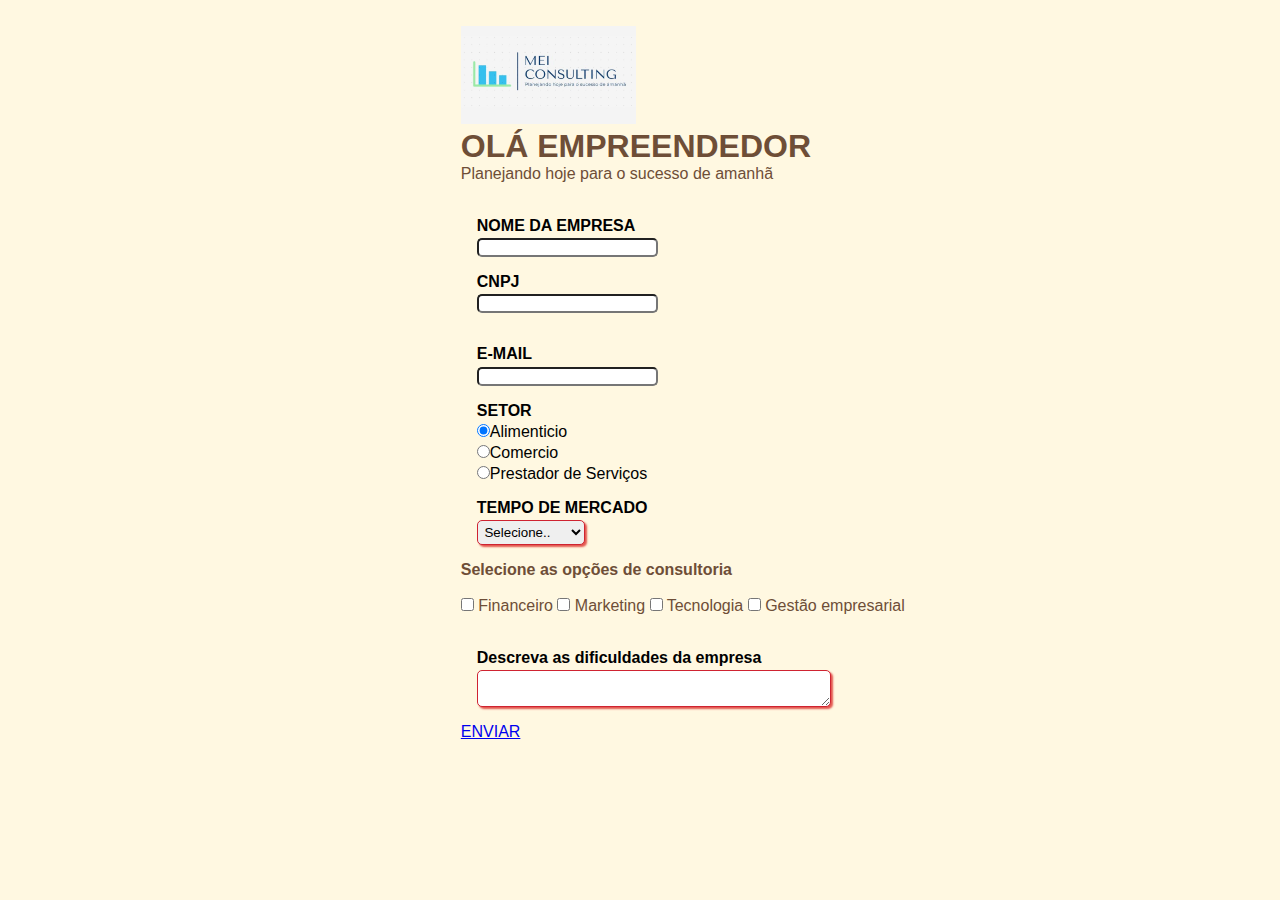
<file: index.html>
<!DOCTYPE html>
<html lang="en">

<head>
    <meta charset="UTF-8">
    <meta name="viewport" content="width=device-width, initial-scale=1.0">
    <title>MEI CONSULTING</title>
    <link rel="shortcut icon" href="./Assets/favicon2.png">
    <link rel="stylesheet" href="Assets/css/style.css">

</head>

<body>

    <img src="./Assets/favicon.jpeg" alt="Logo" width="175" height="">



    <div>


        <h1 id="Titulo"> OLÁ EMPREENDEDOR</h1>
        <p id="Subtitulo"> Planejando hoje para o sucesso de amanhã</p>
        <!-- utilizado (br) para pular uma linha -->
        <br>

    </div>

    <form>
        <fieldset class="grupo">
            <div class="campo">
                <label for="Nome"> <strong> NOME DA EMPRESA</strong></label>
                <input type="text" name="NOME DA EMPRESA" id="NOME DA EMPRESA" required>
            </div>

            <div class="campo">
                <label for="nome"> <strong> CNPJ</label></strong>
                <input type="text" name="CPF" id="CPF" required>
            </div>
        </fieldset>

        <div class="campo">
            <label for="Email"><strong> E-MAIL</label></strong>
            <input type="email" Nome="email" id="email">
        </div>

        <div class="campo">
            <label><strong> SETOR</label></strong>

            <label>
                <input type="radio" name="devweb" value="Alimenticio" checked>Alimenticio</label>
            <label>
                <input type="radio" name="devweb" value="Comercio">Comercio</label>
            <label>
                <input type="radio" name="devweb" value="Manuteção">Prestador de Serviços</label>
            <label>

        </div>
        <div class="campo">
            <label for="Serviços"><strong>TEMPO DE MERCADO</label></strong>

            <select id="Serviços">
                <option selected disabled value="">Selecione..</option>
                <option> 6 a 12 meses</option>
                <option> 1 a 3 anos</option>
                <option>7 a 10 anos</option>
            </select>
        </div>

        <fieldset class="grupo">
            <div id="checkbox" <label><strong> Selecione as opções de consultoria</label><br><br></strong>
                <input type="checkbox" id="consultoria1" name="consultoria1" value="Financeiro">
                <label for="consultoria1">Financeiro</label>
                <input type="checkbox" id="consultoria2" name="consultoria2" value="Marketing">
                <label for="consultoria2">Marketing</label>
                <input type="checkbox" id="consultoria3" name="consultoria3" value="Tecnologia ">
                <label for="consultoria3">Tecnologia</label>
                <input type="checkbox" id="consultoria4" name="consultoria4" value="Gestão empresarial">
                <label for="consultoria4">Gestão empresarial</label>

            </div>
        </fieldset>

        <div class="campo">
            <br>
            <label><strong> Descreva as dificuldades da empresa</label></strong>
            <textarea row="6" style="width: 26em;" id="dificuldades" name="dificuldades"></textarea>
        </div>
        <a href="./Agradecimentos.html">ENVIAR</a>

    </form>


</body>


</html>
</file>
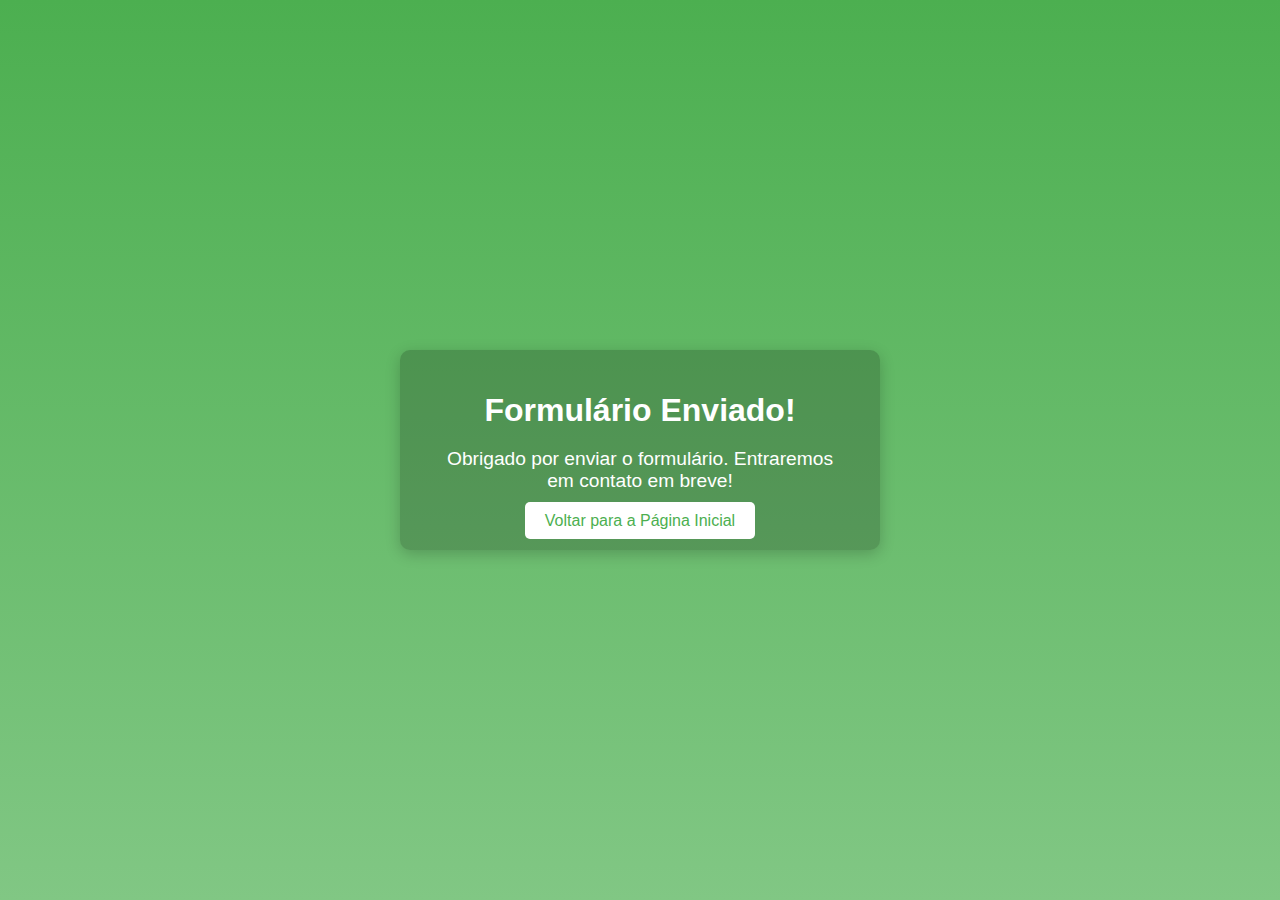
<file: Agradecimentos.html>
<!DOCTYPE html>
<html lang="pt-BR">
<head>
    <meta charset="UTF-8">
    <meta name="viewport" content="width=device-width, initial-scale=1.0">
    <link rel="shortcut icon" href="./Assets/favicon2.png">
    <title>Formulário Enviado</title>
    <style>
        body {
            margin: 0;
            font-family: Arial, sans-serif;
            display: flex;
            justify-content: center;
            align-items: center;
            height: 100vh;
            background: linear-gradient(to bottom, #4caf50, #81c784);
            color: white;
        }
        .container {
            text-align: center;
            background: rgba(0, 0, 0, 0.2);
            padding: 20px 40px;
            border-radius: 10px;
            box-shadow: 0 4px 15px rgba(0, 0, 0, 0.2);
            max-width: 400px;
            width: 100%;
        }
        h1 {
            font-size: 2rem;
            margin-bottom: 15px;
        }
        p {
            font-size: 1.2rem;
            margin-bottom: 20px;
        }
        a {
            text-decoration: none;
            background: white;
            color: #4caf50;
            padding: 10px 20px;
            border-radius: 5px;
            font-size: 1rem;
            transition: 0.3s;
        }
        a:hover {
            background: #e8f5e9;
        }
    </style>
</head>
<body>
    <div class="container">
        <h1>Formulário Enviado!</h1>
        <p>Obrigado por enviar o formulário. Entraremos em contato em breve!</p>
        <a href="index.html">Voltar para a Página Inicial</a>
    </div>
</body>
</html>
</file>
<file: Assets/css/style.css>
@charset "utf-8";

* {
    margin: 0%;
    padding: 0%;
}

#titulo{
    font-family: sans-serif;
    color:#212529;
    margin-left: 7%;
}

#subtitulo{
    font-family: sans-serif;
    color: #212529;
    margin-left: 10%;
}

fieldset{
    border: 0;
}

body{
    background-color:#FFF8E1;
    font-family: sans-serif;
    font-size: 1em;
    color: RGB(110, 78, 55);
    margin-left: 36%;
    margin-top: 2%;
    justify-content: center ;

    
    }


input, select,textarea,button{
    border-radius: 5px;
}

.campo{
    margin: 1em;
}

.campo label{
    margin-bottom: 0.2em;
    color: rgb(0, 0, 0);
    display: block;
}

fieldset.grupo.campo{
    float: left;
    margin: 1em;
}

.campo.input[type="text"], .campo input [type="Email"], .campo select, .campo textarea{
    padding: 0.2em;
    border: 1px solid rgb(207, 35, 49);
    box-shadow: 2px 2px 2px rgba(214, 10, 10, 0.685);
    display: block; 
}

.campo select option{
    padding: 1em;
}

.campo input:focus, .campo select:focus, .campo textarea:focus{
    background-color: rgb(187, 240, 247);
    font-family: sans-serif;
}

.botão{
    font-size: 1.2em;
    background-color: #0D6EFD;
    border: 0;
    margin-bottom: 1em;
    color:antiquewhite;
    padding: 0.2em 0.6em;
    box-shadow: 2px 2px 2px rgba(0,0,0,0.2);
    text-shadow: 1px 1px 1px rgba(0,0,0,0.5);
    position: absolute;
    top: 90%;
    left: 50%;
    margin-right: -50%;
    transform:translate(-50%, -50%); 
}

.botão:hover{
    background: #CCBBFF;
    box-shadow:inset 2px 2px 2px rgba(0,0,0,0.2)
}

#check {
    display: inline-block;
}
</file>
